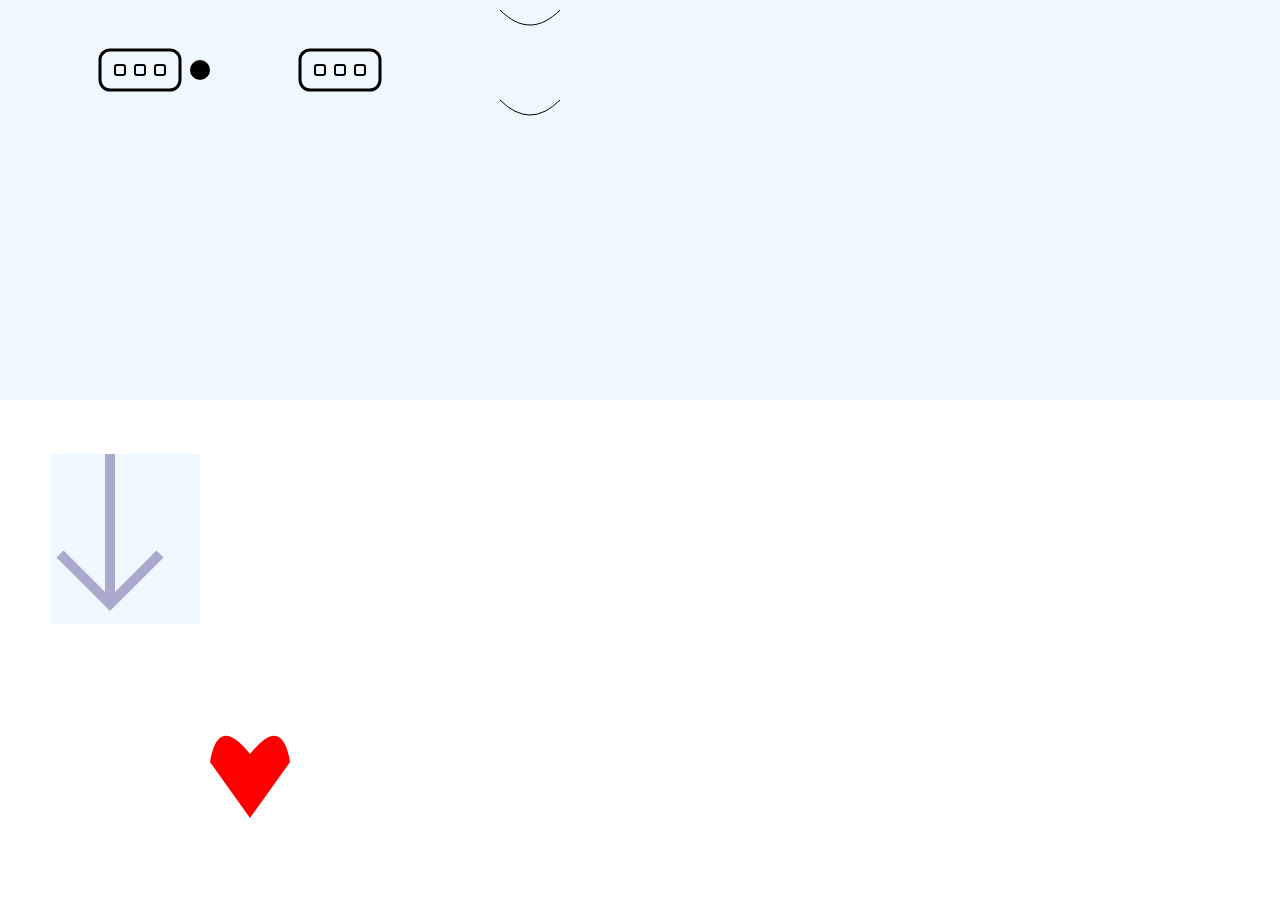
<file: Tema3/index.html>
<!DOCTYPE html>
<html lang="en">
<head>
    <meta charset="UTF-8">
    <meta http-equiv="X-UA-Compatible" content="IE=edge">
    <meta name="viewport" content="width=device-width, initial-scale=1.0">
    <title>svgs</title>
</head>
<body>
    <svg>
        <rect x="100" y="50" width="80" height="40" fill="aliceblue" stroke="black" rx="10" class="router"></rect>
        <rect x="115" y="65" width="10" height="10" fill="aliceblue" stroke="black" rx="2" class="luz primera"></rect>
        <rect x="135" y="65" width="10" height="10" fill="aliceblue" stroke="black" rx="2" class="luz segundo"></rect>
        <rect x="155" y="65" width="10" height="10" fill="aliceblue" stroke="black" rx="2" class="luz"></rect>
        <circle cx="200" cy="70" r="10" class="circleSend">
        </circle>
        <circle cx="280" cy="70" r="10" class="circleRecieve">
        </circle>
        <rect x="300" y="50" width="80" height="40" fill="aliceblue" stroke="black" rx="10" class="router"></rect>
        <rect x="315" y="65" width="10" height="10" fill="aliceblue" stroke="black" rx="2" class="luz primera"></rect>
        <rect x="335" y="65" width="10" height="10" fill="aliceblue" stroke="black" rx="2" class="luz segundo"></rect>
        <rect x="355" y="65" width="10" height="10" fill="aliceblue" stroke="black" rx="2" class="luz"></rect>

        <path d="M 500 10 C 520 30, 540 30, 560 10" stroke="black" fill="transparent"/>
        <path d="M 500 100 Q 530 130 560 100" stroke="black" fill="transparent"/>
    </svg>
    <div class="containerFlecha"><svg>
        <path d="M 10 100 l50,50 l50,-50 m-50,50 v-150" stroke-width="10" stroke="#aac" fill="none" id="flecha"></path>
    </svg></div>
    <svg class="corazon" viewbox="0 0 400 250">
        <path d="M 150 110 Q 160 50 200 100 Q 240 50 250 110 l-50 70" stroke-width="10" fill="red"></path>
    </svg>
</body>
<style>
    *{
        padding: 0;
        margin: 0;
    }
    body{
        width: 100%;
    }
    svg{
        padding: 0;
        margin: 0;
        width: 100%;
        height: 400px;
        background-color: aliceblue;
    }
    #flecha{
        margin: 50px;

    }
    .containerFlecha{
        margin: 50px;
        width: 150px;
        height: 170px;
    }
    .containerFlecha svg{
        width: 150px;
        height: 170px;
    }
    .containerFlecha:hover{
        transition: all 1s;
        transform: rotate(-90deg);
    }
    .router{
        stroke-width: 3px;
    }
    .luz{
        stroke-width: 2px;
    }
    .circleSend{
        animation: sendingCircle 7s ease infinite;
    }
    .circleRecieve{
        fill: none;
        animation: recieveCircle 7s 3.5s ease infinite;
    }
    .primera{
        animation: sendingRect 7s ease infinite;
    }
    .segundo{
        fill: none;
        animation: recieveRect 7s ease infinite;
    }
    .corazon{
        margin: 0;
        padding: 0;
        width: 500px;
        height: 200px;
        background-color: unset;
        animation: latir 2s ease infinite;
    }
    
    @keyframes latir {
        0%{
            transform: scale(1);
        }
        20%{
            transform: scale(2);
        }
        40%{
            transform: scale(1);
        }
        60%{
            transform: scale(2);
        }
        80%{
            transform: scale(1);
        }
        100%{
            transform: scale(1);
        }
    }

    @keyframes moveArrow {
        0%{
            transform: rotateX(0);
        }
        100%{
            transform: rotateX(90deg);
        }
    }

    @keyframes sendingRect {
        0% {
            fill: green;
        }
        5%{
            fill: none;
        }
        10%{
            fill: green;
        }
        15%{
            fill: none;
        }
        20%{
            fill: green;
        }
        25%{
            fill: none;
        }
        30%{
            fill: green;
        }
        35%{
            fill: none;
        }
        40%{
            fill: green;
        }
        45%{
            fill: none;
        }
        49%{
            fill: green;
        }
        50%{
            fill: none;
        }
        100% {
            fill: none;
        }
    }
    @keyframes recieveRect {
        100% {
            fill: red;
        }
        95%{
            fill: none;
        }
        90%{
            fill: red;
        }
        85%{
            fill: none;
        }
        80%{
            fill: red;
        }
        75%{
            fill: none;
        }
        70%{
            fill: red;
        }
        65%{
            fill: none;
        }
        60%{
            fill: red;
        }
        55%{
            fill: none;
        }
        51%{
            fill: red;
        }
        50%{
            fill: none;
        }
        0% {
            fill: none;
        }
    }
    @keyframes sendingCircle {
        0% {
            fill: green;
            r: 10;
            transform: translate(0, 0);
        }
        49%{
            fill: green;
            r: 7;
            transform: translate(80px, 0);
        }
        50%{
            fill: none;
            r: 7;
            transform: translate(80px, 0);
        }
        100% {
            r: 7;
            fill: none;
            transform: translate(80px, 0);
        }
    }
    @keyframes recieveCircle {
        100% {
            fill: none;
            r: 7;
            transform: translate(-80px, 0);
        }
        51%{
            fill: none;
            r: 7;
            transform: translate(-80px, 0);
            
        }
        50%{
            fill: red;
            r: 7;
            transform: translate(-80px, 0);
        }
        0% {
            fill: red;
            r: 10;
            transform: translate(0, 0);
        }
    }
</style>
</html>
</file>
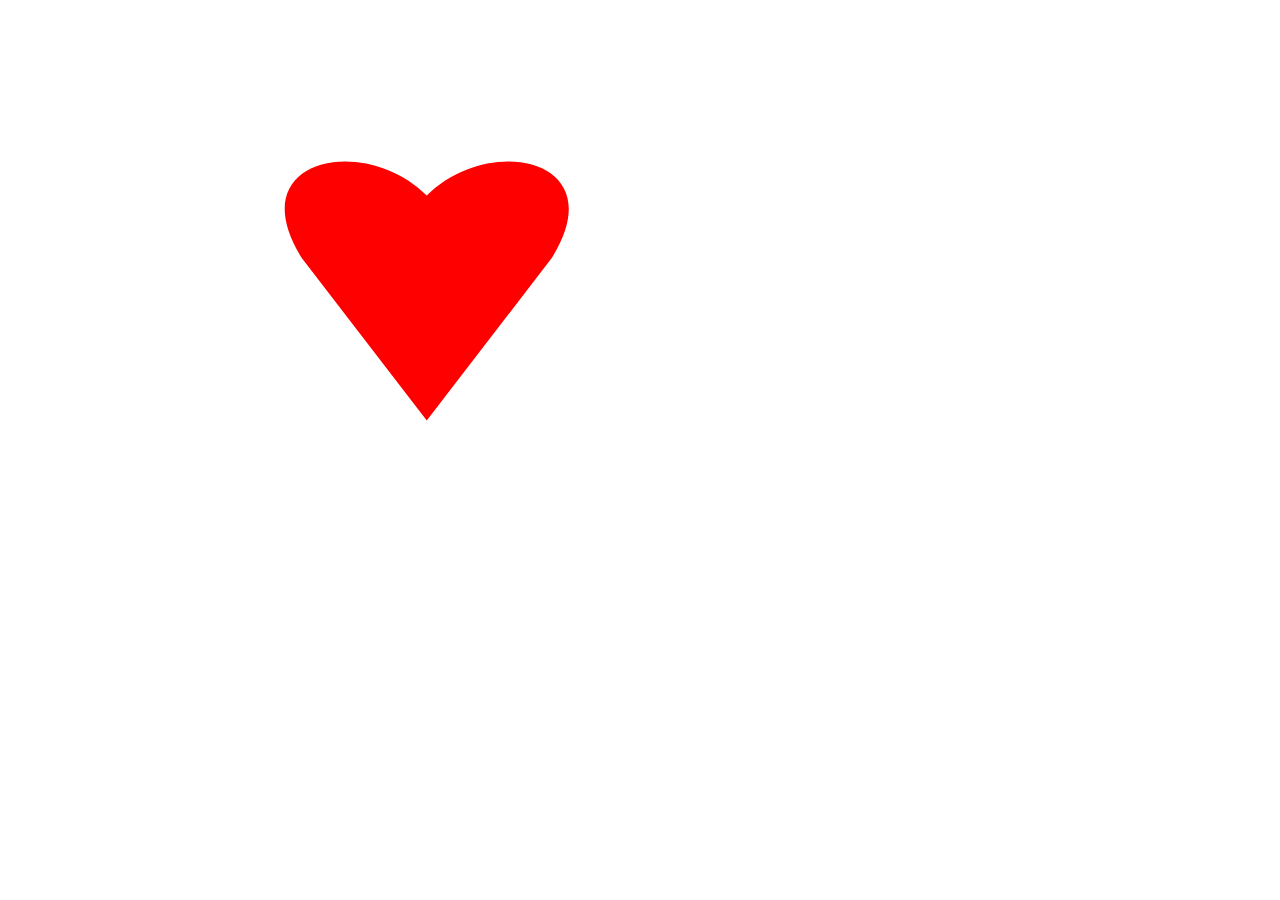
<file: Tema3/corazon.html>
<!DOCTYPE html>
<html lang="en">
<head>
    <meta charset="UTF-8">
    <meta http-equiv="X-UA-Compatible" content="IE=edge">
    <meta name="viewport" content="width=device-width, initial-scale=1.0">
    <title>Corazon</title>
</head>
<body>
    <svg viewBox="5 10 35 40" class="corazon">
        <path d="M20 25 C15 20, 5 22, 10 30 L20 43 L30 30 C35 22, 25 20, 20 25" fill="red"></path>
    </svg>
</body>
<style>
    .corazon{
        animation: latir 1.5s ease infinite;
    }
    svg{
        margin-left: 50px;
        width: 800px;
        height: 500px;
    }
    
    @keyframes latir {
        30%{
            transform: scale(1);
        }
        40%{
            transform: scale(2);
        }
        50%{
            transform: scale(1);
        }
        60%{
            transform: scale(2);
        }
        70%{
            transform: scale(1);
        }
        100%{
            transform: scale(1);
        }
    }
</style>
</html>
</file>
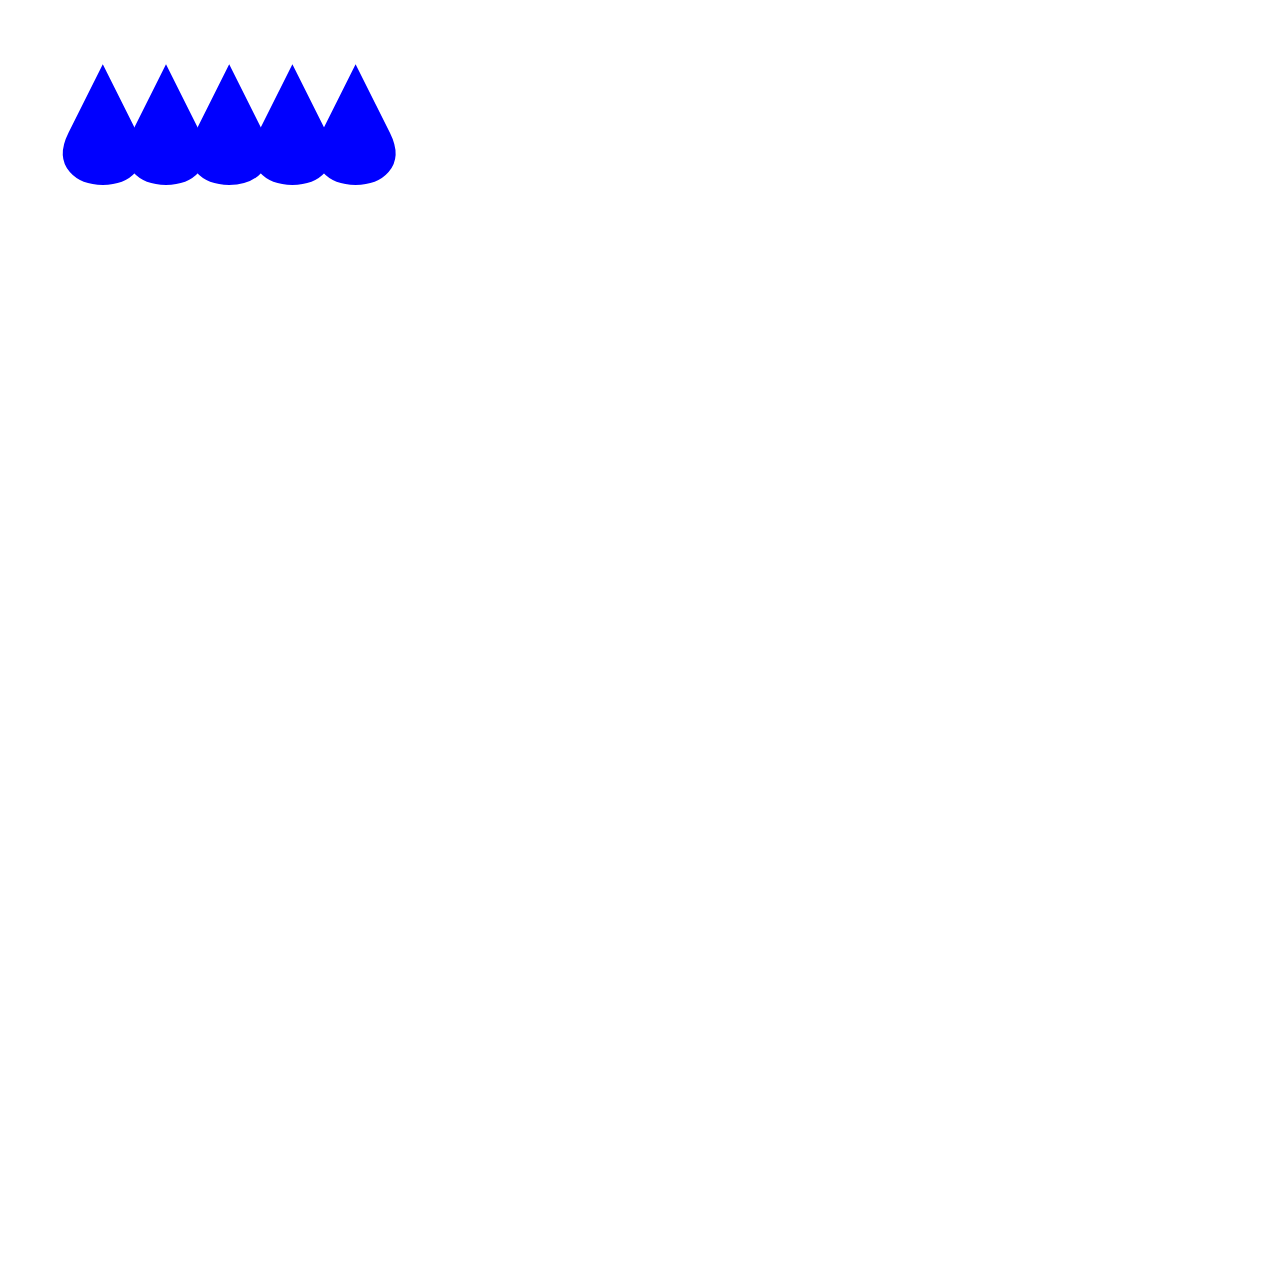
<file: Tema3/lluvia.html>
<!DOCTYPE html>
<html lang="en">
<head>
    <meta charset="UTF-8">
    <meta http-equiv="X-UA-Compatible" content="IE=edge">
    <meta name="viewport" content="width=device-width, initial-scale=1.0">
    <title>Lluvia</title>
</head>
<body>
    <svg viewbox="0 0 200 200">
        <path class="gota" id="uno" d="M 10 20 C 5 30, 25 30, 20 20 L15,10 Z"  fill="blue" stroke="blue"></path>
        <path class="gota" id="dos" d="M 30 20 C 25 30, 45 30, 40 20 L35,10 Z"  fill="blue" stroke="blue"></path>
        <path class="gota" id="tres" d="M 20 20 C 15 30, 35 30, 30 20 L25,10 Z"  fill="blue" stroke="blue"></path>
        <path class="gota" id="cuatro" d="M 40 20 C 35 30, 55 30, 50 20 L45,10 Z"  fill="blue" stroke="blue"></path>
        <path class="gota" id="cinco" d="M 50 20 C 45 30, 65 30, 60 20 L55,10 Z"  fill="blue" stroke="blue"></path>
    </svg>
</body>
<style>
    .gota{
        animation: llueve 1.5s linear infinite;
    }
    #uno{
        animation-duration: 0.8s;
    }
    #dos{
        animation-duration: 2s;
    }
    #tres{
        animation-duration: 1s;
    }
    #cuatro{
        animation-duration: 1.6s;
    }
    #cinco{
        animation-duration: 3s;
    }

    @keyframes llueve {
        0%{
            transform: translateY(0);
        }
        100%{
            transform: translateY(90px);
        }
    }
</style>
</html>
</file>
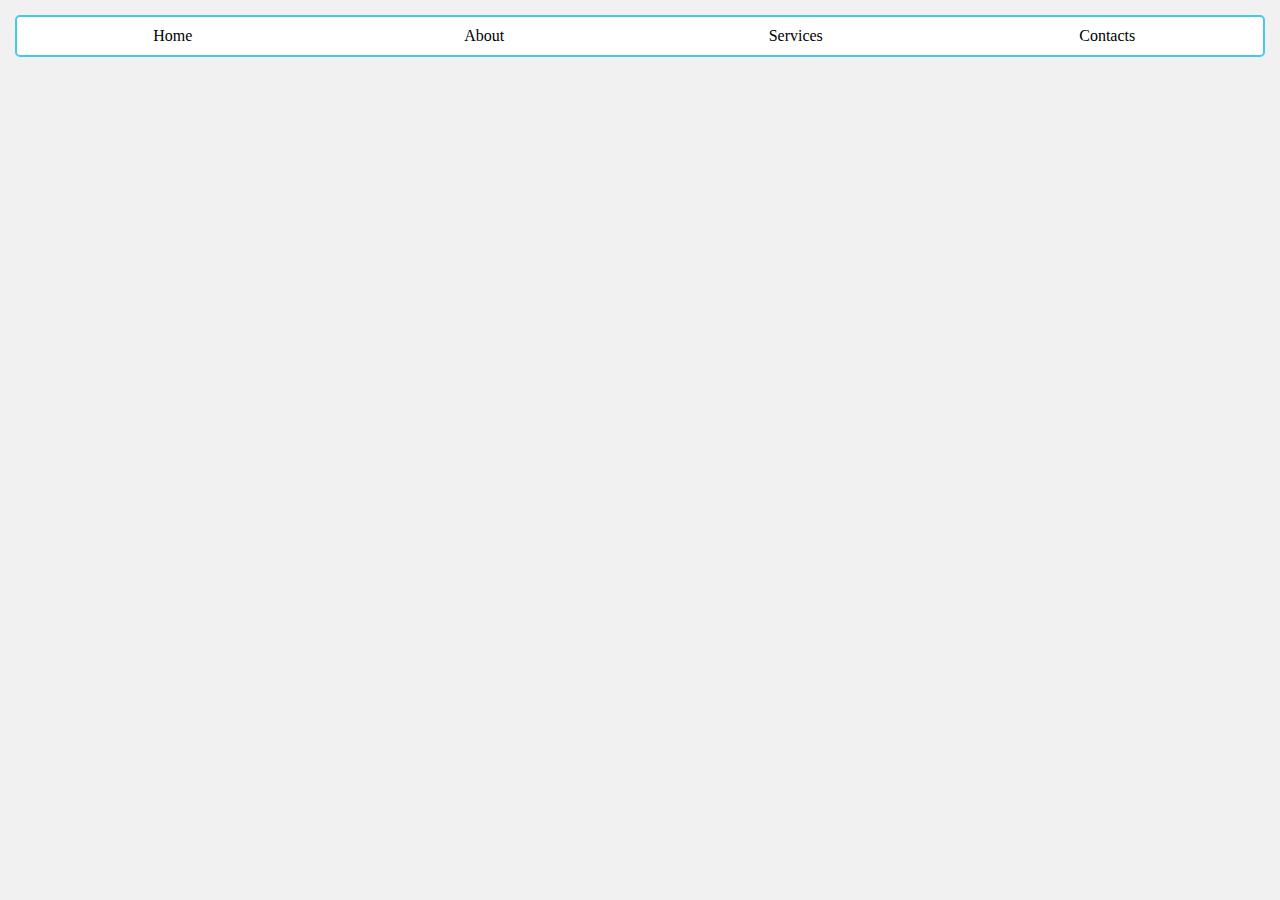
<file: Tema3/layout01/layout01.html>
<!DOCTYPE html>
<html lang="en">
<head>
    <meta charset="UTF-8">
    <meta http-equiv="X-UA-Compatible" content="IE=edge">
    <meta name="viewport" content="width=device-width, initial-scale=1.0">
    <!-- <link rel="stylesheet" href="./layout01Flex.css"> -->
    <!-- <link rel="stylesheet" href="./layout01Float.css"> -->
    <link rel="stylesheet" href="./layout01Grid.css">
    <title>Layout01</title>
</head>
<body>
    <nav>
        <ul>
            <li>
                Home
            </li>
            <li>
                About
            </li>
            <li>
                Services
            </li>
            <li>
                Contacts
            </li>
        </ul>
    </nav>
</body>
</html>
</file>
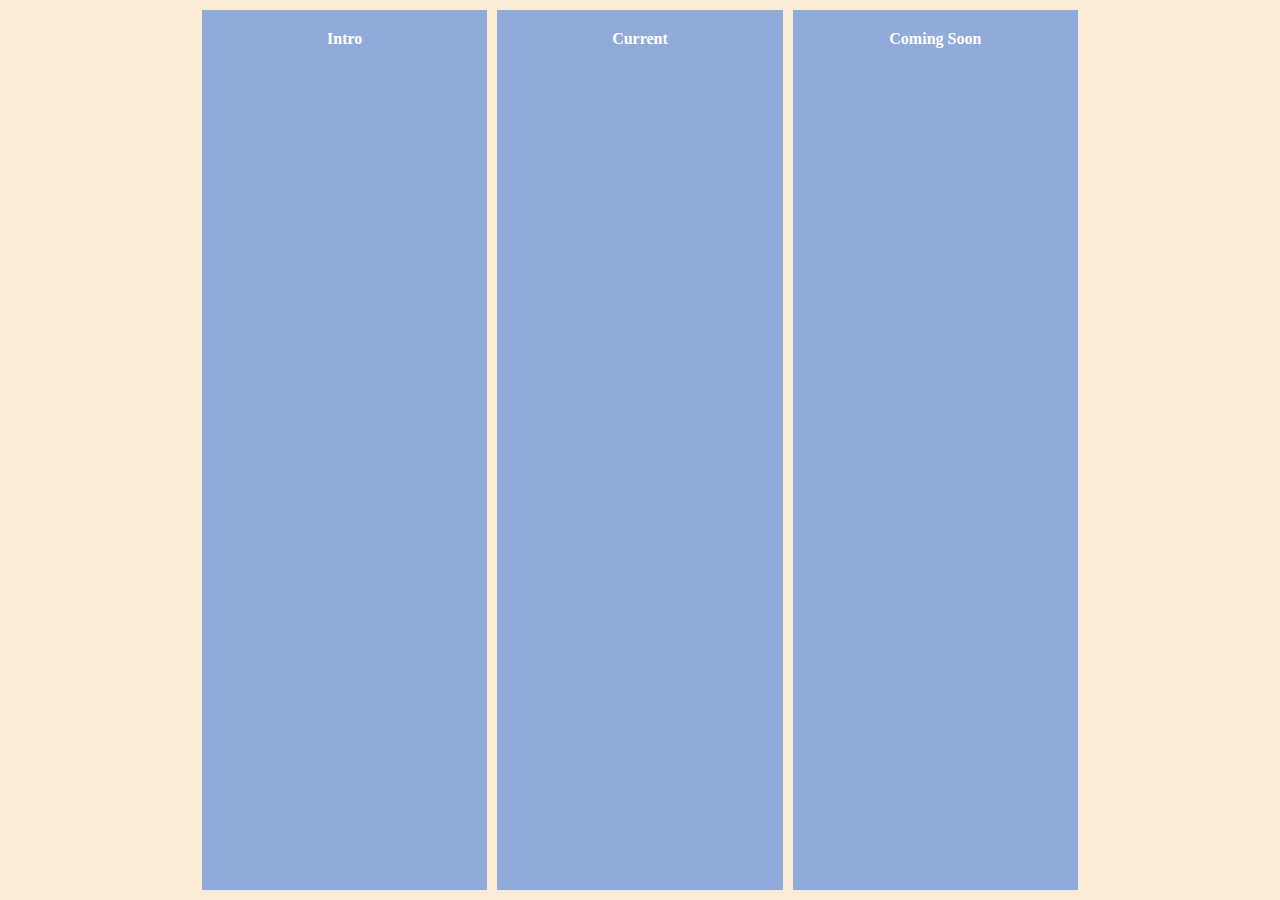
<file: Tema3/layout02/layout02.html>
<!DOCTYPE html>
<html lang="en">
<head>
    <meta charset="UTF-8">
    <meta http-equiv="X-UA-Compatible" content="IE=edge">
    <meta name="viewport" content="width=device-width, initial-scale=1.0">
    <!-- <link rel="stylesheet" href="./layout02Float.css"> -->
    <!-- <link rel="stylesheet" href="./layout02Flex.css"> -->
    <link rel="stylesheet" href="./layout02Grid.css">
    <title>Layout2</title>
</head>
<body>
    <div class="container">
        <div class="column" id="intro">
            Intro
        </div>
        <div class="column" id="current">
            Current
        </div>
        <div class="column" id="comSoon">
            Coming Soon
        </div>
    </div>
</body>
</html>
</file>
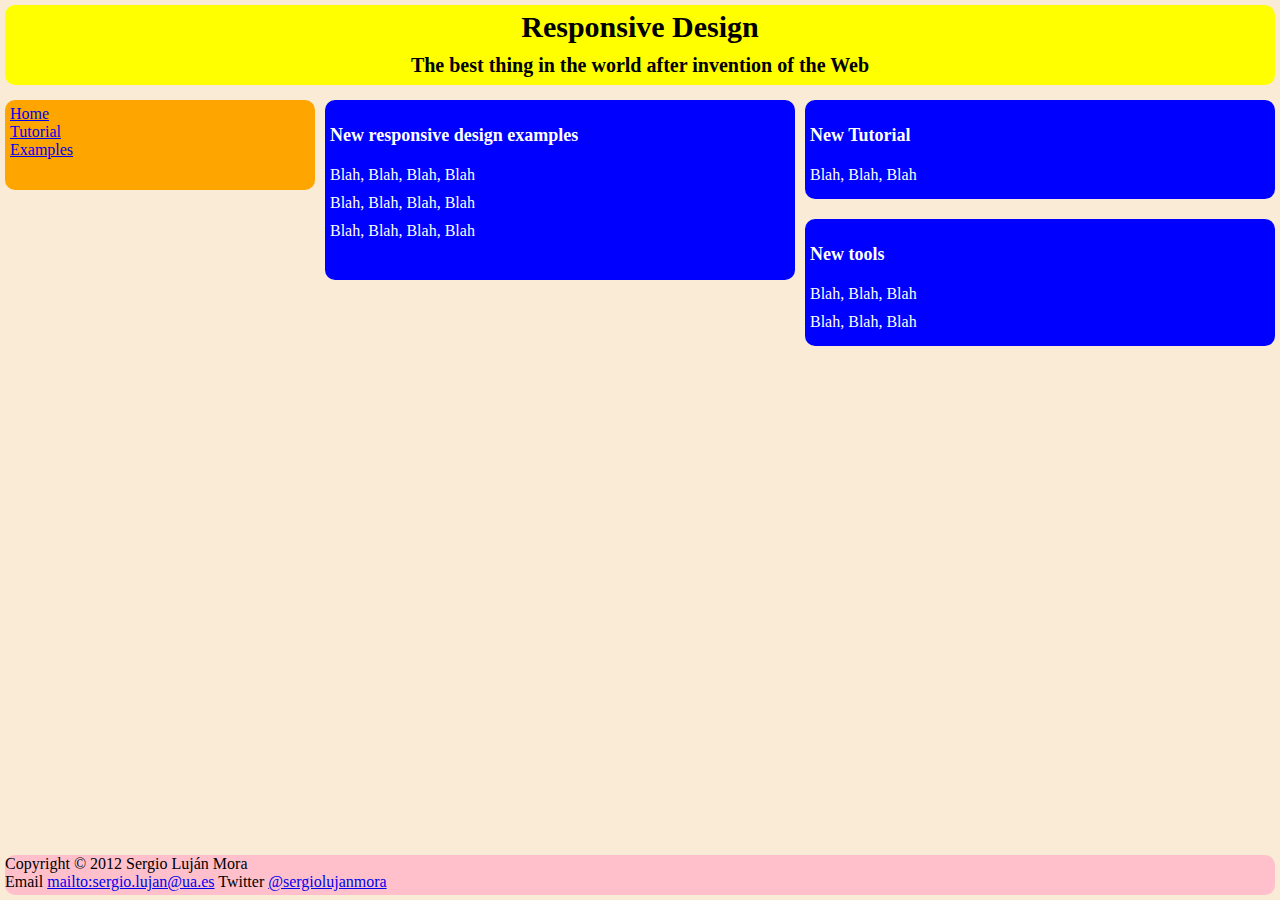
<file: Tema3/layout03/layout03.html>
<!DOCTYPE html>
<html lang="en">
<head>
    <meta charset="UTF-8">
    <meta http-equiv="X-UA-Compatible" content="IE=edge">
    <meta name="viewport" content="width=device-width, initial-scale=1.0">
    <meta http-equiv="Content-Type" content="text/html;charset=UTF-8">
    <!-- <link rel="stylesheet" href="./layout03Float.css"> -->
    <!-- <link rel="stylesheet" href="./layout03Flex.css"> -->
    <link rel="stylesheet" href="./layout03Grid.css">
    <title>Layout03</title>
</head>
<body>
    <header>
        <span>Responsive Design</span>
        <span>The best thing in the world after invention of the Web</span>
    </header>
    <main>
        <div class="containerLeft">
            <ul>
                <li>
                    <a href="#">Home</a>
                </li>
                <li>
                    <a href="#">Tutorial</a>
                </li>
                <li>
                    <a href="#">Examples</a>
                </li>
            </ul>
        </div>
        <div class="containerMid">
            <h2>New responsive design examples</h2>
            <span>Blah, Blah, Blah, Blah</span>
            <span>Blah, Blah, Blah, Blah</span>
            <span>Blah, Blah, Blah, Blah</span>
        </div>
        <div class="containerRight">
            <div id="top">
                <h2>New Tutorial</h2>
                <span>Blah, Blah, Blah</span>
            </div>
            <div id="bottom">
                <h2>New tools</h2>
                <span>Blah, Blah, Blah</span>
                <span>Blah, Blah, Blah</span>
            </div>
        </div>
    </main>
    <footer>
        <span>Copyright © 2012 Sergio Luján Mora</span>
        <span>Email <a href="mailto:sergio.lujan@ua.es">mailto:sergio.lujan@ua.es</a> Twitter <a href="https://twitter.com/sergiolujanmora" target="_blank">@sergiolujanmora</a></span>
    </footer>
</body>
</html>
</file>
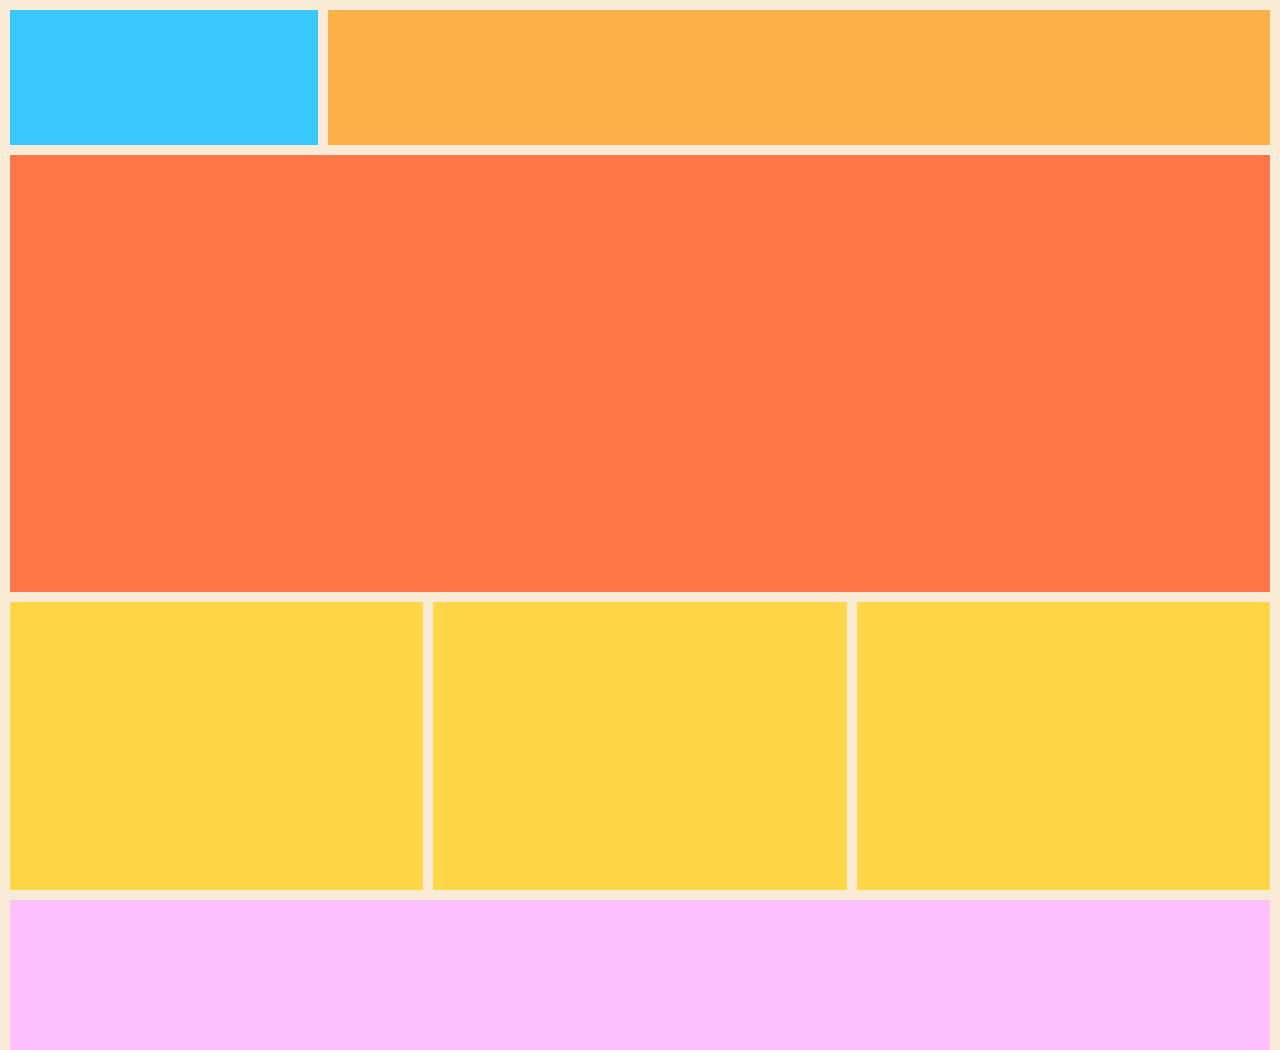
<file: Tema3/layout04/layout04.html>
<!DOCTYPE html>
<html lang="en">
<head>
    <meta charset="UTF-8">
    <meta http-equiv="X-UA-Compatible" content="IE=edge">
    <meta name="viewport" content="width=device-width, initial-scale=1.0">
    <!-- <link rel="stylesheet" href="./layout04Float.css"> -->
    <!-- <link rel="stylesheet" href="./layout04Flex.css"> -->
    <link rel="stylesheet" href="./layout04Grid.css">
    <title>Layout04</title>
</head>
<body>
    <header>
        <div class="blue"></div>
        <div class="orange"></div>
    </header>
    <main>
        <section class="redContainer">
            <div class="red"></div>
        </section>
        <section class="yellowContainer">
            <div class="yellow" id="uno"></div>
            <div class="yellow" id="dos"></div>
            <div class="yellow" id="tres"></div>
        </section>
    </main>
    <footer>
        <div class="purple"></div>
    </footer>
</body>
</html>
</file>
<file: Tema3/layout01/layout01Flex.css>
*{
    padding: 0;
    margin: 0;
    box-sizing: border-box;
}
html, body{
    width: 100%;
    height: 100%;
    background-color: rgb(241,241,241);
}
nav{
    padding: 15px;
    width: 100%;
}
ul{
    width: 100%;
    border: 2px solid rgb(72,202,228);
    background-color: rgb(255,255,255);
    border-radius: 5px;
    list-style: none;
    overflow: auto;
}
li{
    float: left;
    width: 25%;
    min-width: 200px;
    text-align: center;
    padding: 10px 0;
}

@media only screen and (max-width: 425px) {
    li{
        width: 100%;
        padding: 0;
        margin: 10px 0;
    }
}
</file>
<file: Tema3/layout01/layout01Float.css>
*{
    padding: 0;
    margin: 0;
    box-sizing: border-box;
}
html, body{
    width: 100%;
    height: 100%;
    background-color: rgb(241,241,241);
}
nav{
    padding: 15px;
    width: 100%;
}
ul{
    width: 100%;
    border: 2px solid rgb(72,202,228);
    background-color: rgb(255,255,255);
    border-radius: 5px;
    list-style: none;
    display: flex;
    justify-content: space-evenly;
    align-items: center;
}
li{
    padding: 10px 0;
}

@media only screen and (max-width: 425px) {
    ul{
        flex-direction: column;
    }
    li{
        padding: 0;
        margin: 10px 0;
    }
}
</file>
<file: Tema3/layout01/layout01Grid.css>
*{
    padding: 0;
    margin: 0;
    box-sizing: border-box;
}
html, body{
    width: 100%;
    height: 100%;
    background-color: rgb(241,241,241);
}
nav{
    padding: 15px;
    width: 100%;
}
ul{
    width: 100%;
    border: 2px solid rgb(72,202,228);
    background-color: rgb(255,255,255);
    border-radius: 5px;
    list-style: none;
    display: grid;
    grid-template-columns: 1fr 1fr 1fr 1fr;
    grid-template-rows: 1fr;
    justify-content: center;
    justify-items: center;
    align-items: center;
}
li{
    padding: 10px 0;
}

@media only screen and (max-width: 425px) {
    ul{
        grid-template-columns: 1fr;
        grid-template-rows: 1fr 1fr 1fr 1fr;
    }
    li{
        padding: 0;
        margin: 10px 0;
    }
}
</file>
<file: Tema3/layout02/layout02Float.css>
*{
    padding: 0;
    margin: 0;
    box-sizing: border-box;
}
html, body{
    width: 100%;
    height: 100%;
    background-color: antiquewhite;
}

.container{
    width: 70%;
    margin: 0 auto;
    height: 100%;
}
.column{
    height: 100%;
    width: 30%;
    float: left;
    text-align: center;
    color: white;
    font-weight: bolder;
    font-size: 25px;
    padding: 20px 0;
    margin: 0px 1%;
    background-color: rgb(144,171,218);
}

/*Laptop*/
@media only screen and (max-width: 1024px) { 
    .container{
        width: 100%;
        margin: 0;
    }
    .column{
        width: 31.33%;
    }
}

/*Tabley*/
@media only screen and (max-width: 768px) {
    #intro{
        width: 98vw;
        height: 28vh;
        margin: 1vh 1vw;
    }
    #current, #comSoon{
        width: 48vw;
        height: 68vh;
        margin: 1vh 1vw;
    }
}

/*Mobile*/
@media only screen and (max-width: 425px) {
    #intro, #current, #comSoon{
        width: 98vw;
        height: 98vh;
        margin: 1vh 1vw;
    }
}
</file>
<file: Tema3/layout02/layout02Flex.css>
*{
    padding: 0;
    margin: 0;
    box-sizing: border-box;
}
html, body{
    width: 100%;
    height: 100%;
    background-color: antiquewhite;
}
.container{
    padding: 10px;
    width: 70%;
    margin: 0 auto;
    height: 100%;
    display: flex;
    justify-content: space-evenly;
    align-items: center;
    gap: 10px;
}
.column{
    height: 100%;
    width: 33%;
    background-color: rgb(144,171,218);
    text-align: center;
    color: white;
    font-weight: bolder;
    padding: 20px 10px;
}

/*Laptop*/
@media only screen and (max-width: 1024px) { 
    .container{
        width: 100%;
        margin: 0;
    }
}

/*Tabley*/
@media only screen and (max-width: 768px) {
    .container{
        flex-wrap: wrap;
        gap: 0;
        justify-content: space-between;
    }
    #intro{
        width: 100%;
        height: 30%;
    }
    #current, #comSoon{
        width: 49%;
        height: 68%;
    }
}

/*Mobile*/
@media only screen and (max-width: 425px) {
    .container{
        gap: 10px;
    }
    #intro,#current, #comSoon{
        width: 100%;
        height: 100%;
    }
}
</file>
<file: Tema3/layout02/layout02Grid.css>
*{
    padding: 0;
    margin: 0;
    box-sizing: border-box;
}
html, body{
    width: 100%;
    height: 100%;
    background-color: antiquewhite;
}
.container{
    padding: 10px;
    width: 70%;
    margin: 0 auto;
    height: 100%;
    display: grid;
    grid-template-columns: 1fr 1fr 1fr;
    grid-template-rows: 1fr;
    gap: 10px;
}
.column{
    background-color: rgb(144,171,218);
    text-align: center;
    color: white;
    font-weight: bolder;
    padding: 20px 10px;
}

/*Laptop*/
@media only screen and (max-width: 1024px) { 
    .container{
        width: 100%;
    }
}

/*Tabley*/
@media only screen and (max-width: 768px) {
    .container{
        grid-template-columns: 1fr 1fr;
        grid-template-rows: 1fr 1fr 1fr 1fr;
    }
    #intro{
        grid-column: 1 / 3;
        grid-row: 1 / 2;
    }
    #current, #comSoon{
        grid-row: 2 / 5;
    }
}

/*Mobile*/
@media only screen and (max-width: 425px) {
    .container{
        grid-template-columns: 1fr;
        grid-template-rows: 1fr 1fr 1fr;
        column-gap: 0;
        row-gap: 10px;
    }
    .column{
        height: 100vh;
    }
    #intro{
        grid-row: 1 / 2;
    }
    #current{
        grid-row: 2 / 3;
    }
    #comSoon{
        grid-row: 3 / 4;
    }
}
</file>
<file: Tema3/layout03/layout03Float.css>
*{
    padding: 0;
    margin: 0;
    box-sizing: border-box;
}
html, body{
    width: 100%;
    height: 100%;
    background-color: antiquewhite;
}
span{
    display: block;
    width: 100%;
}
ul {
    list-style: none;
}

body{
    padding: 5px;
}

header{
    width: 100%;
    background-color: rgb(255,255,0);
    border-radius: 10px;
}
header span{
    text-align: center;
    font-size: 20px;
    font-weight: bold;
    padding: 5px 0;
}

header span:first-child{
    font-size: 30px;
    font-weight: bolder;
}

main{
    padding: 5px 0;
}
.containerLeft{
    border-radius: 10px;
    background-color: rgb(254,165,0);
    width: 22%;
    padding: 5px;
    margin: 5px;
    float: left;
}
.containerMid{
    color: white;
    background-color: rgb(0,0,254);
    border-radius: 10px;
    width: 36%;
    padding: 5px;
    margin: 5px;
    float: left;
}
.containerMid h2{
    font-size: 18px;
    margin: 20px 0;
}
.containerMid span{
    margin: 10px 0;
}
.containerRight{
    width: 39%;
    padding: 5px 0;
    float: left;
}

.containerRight #top, .containerRight #bottom{
    background-color: rgb(0,0,254);
    border-radius: 10px;
    margin: 0 5px 20px 5px;
    padding: 5px;
    color: white;
}

.containerRight #top h2, .containerRight #bottom h2{
    font-size: 18px;
    margin: 20px 0;
}

.containerRight #top span, .containerRight #bottom span{
    margin: 10px 0;
}
footer{
    width: 100%;
    background-color: rgb(255,192,203);
    border-radius: 10px;   
    clear: both;
}
</file>
<file: Tema3/layout03/layout03Flex.css>
*{
    padding: 0;
    margin: 0;
    box-sizing: border-box;
}
html, body{
    width: 100%;
    height: 100%;
    background-color: antiquewhite;
}
span{
    display: block;
    width: 100%;
}
ul {
    list-style: none;
}

body{
    padding: 5px;
    display: flex;
    flex-direction: column;
}
header{
    width: 100%;
    background-color: rgb(255,255,0);
    border-radius: 10px;
}
header span{
    text-align: center;
    font-size: 20px;
    font-weight: bold;
    padding: 5px 0;
}

header span:first-child{
    font-size: 30px;
    font-weight: bolder;
}

main{
    display: flex;
    flex-direction: row;
    justify-content: space-evenly;
    align-items: flex-start;
    gap: 10px;
    padding: 5px 0;
}
.containerLeft{
    border-radius: 10px;
    background-color: rgb(254,165,0);
    width: 22%;
    padding: 5px;
}
.containerMid{
    color: white;
    background-color: rgb(0,0,254);
    border-radius: 10px;
    width: 36%;
    padding: 5px;
}
.containerMid h2{
    font-size: 18px;
    margin: 20px 0;
}
.containerMid span{
    margin: 10px 0;
}
.containerRight{
    width: 42%;
    padding: 5px 0;
    display: flex;
    flex-direction: column;
    gap: 10px;
}

.containerRight #top, .containerRight #bottom{
    background-color: rgb(0,0,254);
    border-radius: 10px;
    padding: 5px;
    color: white;

}

.containerRight #top h2, .containerRight #bottom h2{
    font-size: 18px;
    margin: 20px 0;
}

.containerRight #top span, .containerRight #bottom span{
    margin: 10px 0;
}

footer{
    width: 100%;
    background-color: rgb(255,192,203);
    border-radius: 10px;   
}
</file>
<file: Tema3/layout03/layout03Grid.css>
*{
    padding: 0;
    margin: 0;
    box-sizing: border-box;
}
html, body{
    width: 100%;
    height: 100%;
    background-color: antiquewhite;
}
span{
    display: block;
    width: 100%;
}
ul {
    list-style: none;
}

body{
    padding: 5px;
    display: grid;
    grid-template-columns: 1fr;
    grid-template-rows: 80px 1fr 40px;
    gap: 10px;
}
header{
    background-color: rgb(255,255,0);
    border-radius: 10px;
    grid-column: 1 / 2;
    grid-row: 1 / 2;
}
header span{
    text-align: center;
    font-size: 20px;
    font-weight: bold;
    padding: 5px 0;
}

header span:first-child{
    font-size: 30px;
    font-weight: bolder;
}

main{
    grid-column: 1 / 2;
    grid-row: 2 / 3;
    display: grid;
    grid-template-columns: repeat(8, 1fr);
    grid-template-rows: 1fr;
    gap: 10px;
    padding: 5px 0;
}
.containerLeft{
    grid-column: 1 / 3;
    border-radius: 10px;
    background-color: rgb(254,165,0);
    padding: 5px;
    height: 90px;
}
.containerMid{
    grid-column: 3 / 6;
    color: white;
    background-color: rgb(0,0,254);
    border-radius: 10px;
    padding: 5px;
    height: 180px;
}
.containerMid h2{
    font-size: 18px;
    margin: 20px 0;
}
.containerMid span{
    margin: 10px 0;
}
.containerRight{
    grid-column: 6 / 9;
    height: 280px;
}
.containerRight #top{
    margin-bottom: 20px;
}

.containerRight #top, .containerRight #bottom{
    background-color: rgb(0,0,254);
    border-radius: 10px;
    padding: 5px;
    color: white;
}

.containerRight #top h2, .containerRight #bottom h2{
    font-size: 18px;
    margin: 20px 0;
}

.containerRight #top span, .containerRight #bottom span{
    margin: 10px 0;
}

footer{
    grid-column: 1 / 2;
    background-color: rgb(255,192,203);
    border-radius: 10px;   
}
</file>
<file: Tema3/layout04/layout04Float.css>
*{
    padding: 0;
    margin: 0;
    box-sizing: border-box;
}
html, body{
    width: 100%;
    height: 100%;
    background-color: antiquewhite;
}
body{
    padding: 10px;
}

.blue{
    background-color: rgb(56,200,253);
    height: calc(15vh - 20px);
    width: calc(25% - 5px);
    margin: 0 5px 10px 0;
    float: left;
}
.orange{
    background-color: rgb(254,175,72);
    height: calc(15vh - 20px);
    width: calc(75% - 5px);
    margin: 0 0 10px 5px;
    float: left;
}
.red{
    background-color: rgb(255,119,71);
    height: calc(45vh - 10px);
    width: 100%;
    clear: both;
    margin-bottom: 10px;
}
.yellow{
    background-color: rgb(255,214,72);
    height: calc(40vh - 10px);
    float: left;
}
#uno{
    width: calc(100%/3 - 5px);
    margin: 0 5px 10px 0;
}
#dos{
    width: calc(100%/3 - 10px);
    margin: 0 5px 10px 5px;
}
#tres{
    width: calc(100%/3 - 5px);
    margin: 0 0 10px 5px;
}
.purple{
    width: 100%;
    height: calc(15vh - 10px);
    padding-bottom: 10px;
    clear: both;
    background-color: rgb(253,193,255);
}

/*Tablet*/
@media only screen and (max-width: 768px) {
    .red{
        height: calc(40vh - 10px);
    }
    .yellow{
        height: calc(35vh - 10px);
    }
    .purple{
        height: calc(10vh - 10px);
    }
}

/*Mobile*/
@media only screen and (max-width: 425px) {
    #uno,#dos, #tres{
        width: 100%;
        margin: 0 0 10px 0;
        height: calc(20vh - 10px);
    }
}
</file>
<file: Tema3/layout04/layout04Flex.css>
*{
    padding: 0;
    margin: 0;
    box-sizing: border-box;
}
html, body{
    width: 100%;
    height: 100%;
    background-color: antiquewhite;
}
body{
    display: flex;
    flex-direction: column;
    gap: 10px;
    padding: 10px;
}
header{
    display: flex;
    column-gap: 10px;
}
.blue{
    background-color: rgb(56,200,253);
    height: calc(15vh - 20px);
    width: calc(25%);
}
.orange{
    background-color: rgb(254,175,72);
    height: calc(15vh - 20px);
    width: calc(75%);
}

main{
    display: flex;
    flex-direction: column;
    row-gap: 10px;
}
.red{
    background-color: rgb(255,119,71);
    height: calc(45vh - 10px);
    width: 100%;
}
.yellowContainer{
    display: flex;
    column-gap: 10px;
}
.yellow{
    background-color: rgb(255,214,72);
    height: calc(40vh - 10px);
}
#uno, #dos, #tres{
    width: calc(100%/3);
}
.purple{
    width: 100%;
    height: calc(15vh - 10px);
    background-color: rgb(253,193,255);
}

/*Tablet*/
@media only screen and (max-width: 768px) {
    .red{
        height: calc(40vh - 10px);
    }
    .yellow{
        height: calc(35vh - 10px);
    }
    .purple{
        height: calc(10vh - 10px);
    }
}

/*Mobile*/
@media only screen and (max-width: 425px) {
    .yellowContainer{
        display: flex;
        flex-direction: column;
        row-gap: 10px;
    }
    #uno, #dos, #tres{
        width: 100%;
        height: calc(20vh - 10px);
    }
}
</file>
<file: Tema3/layout04/layout04Grid.css>
*{
    padding: 0;
    margin: 0;
    box-sizing: border-box;
}
html, body{
    width: 100%;
    height: 100%;
    background-color: antiquewhite;
}
body{
    display: grid;
    grid-template-columns: repeat(12, 1fr);
    grid-template-rows: repeat(6, 1fr);
    gap: 10px;
    padding: 10px;
}
header{
    grid-column: 1 / 13;
    grid-row: 1 / 2;
    display: grid;
    gap: 10px;
    height: 15vh;
}
.blue{
    grid-column: 1 / 4;
    background-color: rgb(56,200,253);
}
.orange{
    grid-column: 4 / 13;
    background-color: rgb(254,175,72);
}

main{
    grid-column: 1 / 13;
    grid-row: 2 / 7;
    display: grid;
    gap: 10px;
    height: calc(85vh - 30px);
}
.redContainer{
    grid-column: 1 / 13;
    grid-row: 1 / 4;
}
.red{
    background-color: rgb(255,119,71);
    height: 100%;
}
.yellowContainer{
    grid-column: 1 / 13;
    grid-row: 4 / 6;
    display: grid;
    gap: 10px;
}
.yellow{
    background-color: rgb(255,214,72);
}
#uno{
    grid-column: 1 / 5;
}
#dos{
    grid-column: 5 / 9;
}
#tres{
    grid-column: 9 / 13;
}

footer{
    grid-column: 1 / 13;
}
.purple{
    background-color: rgb(253,193,255);
    height: 150px;
}

/*Tablet*/
@media only screen and (max-width: 768px) {
    body{
        grid-template-rows: repeat(7, 1fr);
    }
    header, main, footer{
        height: unset;
    }
    footer{
        grid-row: 7 / 8;
    }
}

/*Mobile*/
@media only screen and (max-width: 425px) {
    header{
        height: 15vh;
    }
    main{
        height: calc(85vh - 30px);
    }
    footer{
        height: 150px;
    }
    #uno,#dos, #tres{
        grid-column: 1 / 13;
    }
}
</file>
